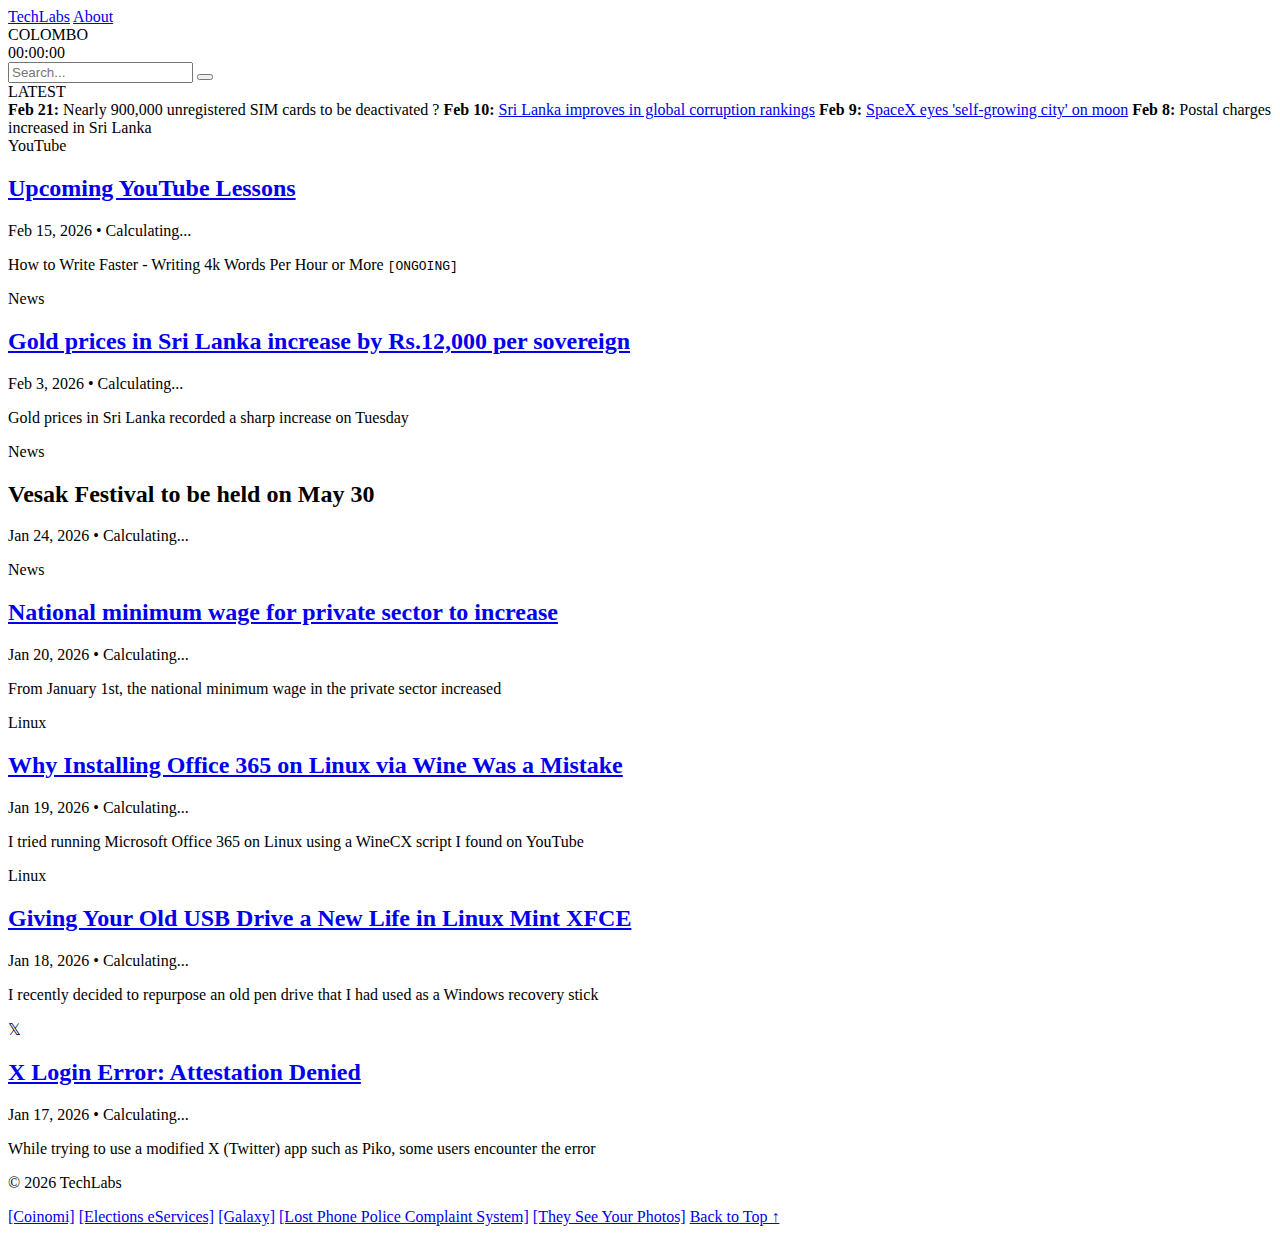
<file: index.html>
<!DOCTYPE html>
<html lang="en" data-theme="light">
<head>
    <meta charset="UTF-8"><meta name="viewport" content="width=device-width, initial-scale=1.0">
    <title>TechLabs | Home</title>
    <link rel="icon" href="favicon.png"><link rel="stylesheet" href="style.css">
</head>
<body>
    <header>
        <nav>
            <div class="nav-links">
    <a href="index.html" class="logo">Tech<span>Labs</span></a>
    <a href="about.html">About</a>
</div>
            <div class="nav-right">
    <div id="localClock" class="clock-widget">
    <div class="clock-header">
        <span class="pulse"></span>
        <span class="clock-label">COLOMBO</span>
    </div>
    <span id="clockTime">00:00:00</span>
</div>
    
    <input type="text" id="searchInput" placeholder="Search...">
    <button id="themeToggle" title="Toggle Dark Mode"></button>
</div>
        </nav>
    </header>
    <main>
        <div class="news-ticker">
            <div class="ticker-label">LATEST</div>
            <div class="ticker-wrapper"><div class="ticker-content" id="tickerContent">
                <span class="ticker-item"><strong>Feb 21:</strong> Nearly 900,000 unregistered SIM cards to be deactivated ?</span>
                <span class="ticker-item"><strong>Feb 10:</strong> <a href="posts/srilanka.html">Sri Lanka improves in global corruption rankings</a></span>
                <span class="ticker-item"><strong>Feb 9:</strong> <a href="posts/spacex.html">SpaceX eyes 'self-growing city' on moon</a></span>
                <span class="ticker-item"><strong>Feb 8:</strong> Postal charges increased in Sri Lanka</span>
            </div></div>
        </div>
        <div class="feed">
            <article class="post-card">
                <span class="category">YouTube</span>
                <h2><a href="posts/youtube.html">Upcoming YouTube Lessons</a></h2>
                <div class="post-meta">
                <time>Feb 15, 2026</time>
                    <span class="dot">•</span> 
        <span class="reading-time">Calculating...</span>
    </div>
                <p class="post-summary">How to Write Faster - Writing 4k Words Per Hour or More <tt>[ONGOING]</tt></p>
            </article>
            <article class="post-card">
                <span class="category">News</span>
                <h2><a href="posts/gold.html">Gold prices in Sri Lanka increase by Rs.12,000 per sovereign</a></h2>
                <div class="post-meta">
                <time>Feb 3, 2026</time>
                    <span class="dot">•</span> 
        <span class="reading-time">Calculating...</span>
    </div>
                <p class="post-summary">Gold prices in Sri Lanka recorded a sharp increase on Tuesday</p>
            </article>
            <article class="post-card">
                <span class="category">News</span>
                <h2>Vesak Festival to be held on May 30</h2>
                <div class="post-meta">
                <time>Jan 24, 2026</time>
                    <span class="dot">•</span> 
        <span class="reading-time">Calculating...</span>
    </div>
                <p class="post-summary"></p>
            </article>
            <article class="post-card">
                <span class="category">News</span>
                <h2><a href="posts/national.html">National minimum wage for private sector to increase</a></h2>
                <div class="post-meta">
                <time>Jan 20, 2026</time>
                <span class="dot">•</span> 
                <span class="reading-time">Calculating...</span>
                </div>
                <p class="post-summary">From January 1st, the national minimum wage in the private sector increased</p>
            </article>
            <article class="post-card">
                <span class="category">Linux</span>
                <h2><a href="posts/office365.html">Why Installing Office 365 on Linux via Wine Was a Mistake</a></h2>
                <div class="post-meta">
                <time>Jan 19, 2026</time>
                    <span class="dot">•</span> 
        <span class="reading-time">Calculating...</span>
    </div>
                <p class="post-summary">I tried running Microsoft Office 365 on Linux using a WineCX script I found on YouTube</p>
            </article>
                        <article class="post-card">
                <span class="category">Linux</span>
                <h2><a href="posts/pen.html">Giving Your Old USB Drive a New Life in Linux Mint XFCE</a></h2>
                <div class="post-meta">
                <time>Jan 18, 2026</time>
                    <span class="dot">•</span> 
        <span class="reading-time">Calculating...</span>
    </div>
                <p class="post-summary">I recently decided to repurpose an old pen drive that I had used as a Windows recovery stick</p>
            </article>
            <article class="post-card">
                <span class="category">𝕏</span>
                <h2><a href="posts/x.html">X Login Error: Attestation Denied</a></h2>
                <div class="post-meta">
                <time>Jan 17, 2026</time>
                    <span class="dot">•</span> 
        <span class="reading-time">Calculating...</span>
    </div>
                <p class="post-summary">While trying to use a modified X (Twitter) app such as Piko, some users encounter the error</p>
            </article>
        </div>
    </main>
    <footer>
    <div class="footer-content">
        <p>&copy; 2026 TechLabs</p>
        <div class="footer-links">
            <a href="posts/coinomi.html">[Coinomi]</a>
            <a href="https://eservices.elections.gov.lk/pages/myVoterRegistrationSearch.aspx">[Elections eServices]</a>
            <a href="posts/galaxy.html">[Galaxy]</a>
            <a href="https://ineed.police.lk/Public/lodgecomplaintsn">[Lost Phone Police Complaint System]</a>
            <a href="https://theyseeyourphotos.com/">[They See Your Photos]</a>
            <a href="#top" id="backToTop">Back to Top ↑</a>
        </div>
    </div>
</footer>
    <script src="script.js"></script>
</body>
</html>
</file>
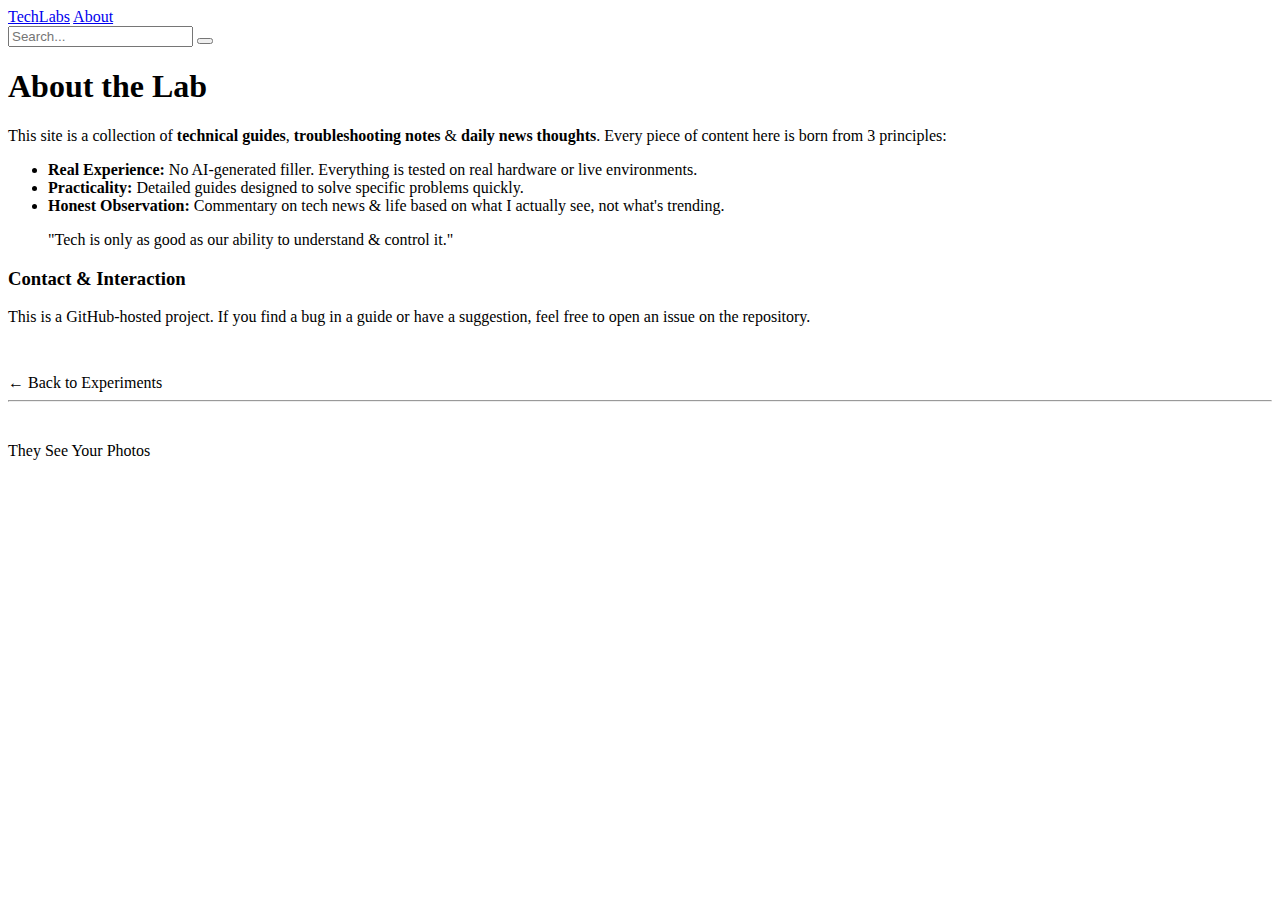
<file: about.html>
<!DOCTYPE html>
<html lang="en" data-theme="light">
<head>
    <meta charset="UTF-8">
    <meta name="viewport" content="width=device-width, initial-scale=1.0">
    <title>About | TechLabs</title>
    <link rel="icon" type="image/png" href="favicon.png">
    <link rel="stylesheet" href="style.css">
</head>
<body>
    <header>
        <nav>
    <div class="nav-links">
    <a href="index.html" class="logo">Tech<span>Labs</span></a>
    <a href="about.html">About</a>
</div>
    <div class="nav-right">
        <input type="text" id="searchInput" placeholder="Search...">
        <button id="themeToggle" title="Toggle Dark Mode"></button>
    </div>
</nav>
    </header>

    <main class="content-wrapper post-body">
        <h1>About the Lab</h1>
        <p>This site is a collection of <strong>technical guides</strong>, <strong>troubleshooting notes</strong> & <strong>daily news thoughts</strong>. Every piece of content here is born from 3 principles:</p>
        
        <ul>
            <li><strong>Real Experience:</strong> No AI-generated filler. Everything is tested on real hardware or live environments.</li>
            <li><strong>Practicality:</strong> Detailed guides designed to solve specific problems quickly.</li>
            <li><strong>Honest Observation:</strong> Commentary on tech news & life based on what I actually see, not what's trending.</li>
        </ul>

        <blockquote>
            "Tech is only as good as our ability to understand & control it."
        </blockquote>

        <h3>Contact & Interaction</h3>
        <p>This is a GitHub-hosted project. If you find a bug in a guide or have a suggestion, feel free to open an issue on the repository.</p>
        
        <a href="index.html" style="display:inline-block; margin-top: 2rem; color: var(--accent); text-decoration: none;">← Back to Experiments</a>
        <hr>
        <a href="https://theyseeyourphotos.com/" style="display:inline-block; margin-top: 2rem; color: var(--accent); text-decoration: none;">They See Your Photos</a>
    </main>

    <script src="script.js"></script>
</body>
</html>
</file>
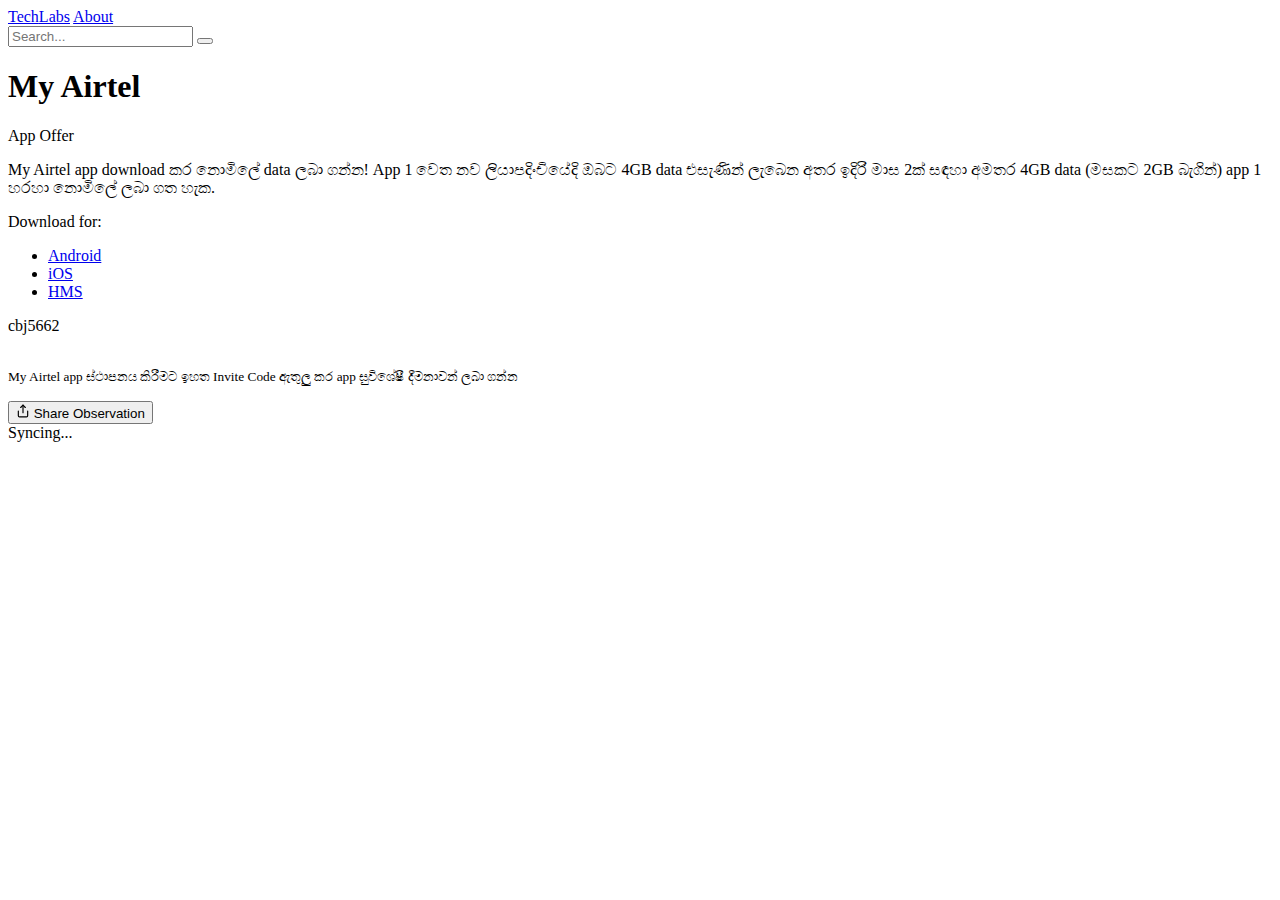
<file: posts/airtel.html>
<!DOCTYPE html>
<html lang="en" data-theme="light">
<head>
    <meta charset="UTF-8"><meta name="viewport" content="width=device-width, initial-scale=1.0">
    <title>My Airtel</title>
    <link rel="icon" href="../favicon.png"><link rel="stylesheet" href="../style.css">
</head>
<body>
    <header>
        <nav>
            <div class="nav-links">
                <a href="../index.html" class="logo">Tech<span>Labs</span></a>
                <a href="../about.html">About</a>
            </div>
            <div class="nav-right"><input type="text" id="searchInput" placeholder="Search...">
                <button id="themeToggle" title="Toggle Dark Mode"></button></div>
        </nav>
    </header>
    <main class="content-wrapper">
    <article class="post-content">
        <h1>My Airtel</h1>
        <p class="post-meta">
            <span class="category">App Offer</span>
        </p>

        <p>My Airtel app download කර නොමිලේ data ලබා ගන්න! App 1 වෙත නව ලියාපදිංචියේදි ඔබට 4GB data එසැණින් ලැබෙන අතර ඉදිරි මාස 2ක් සඳහා අමතර 4GB data (මසකට 2GB බැගින්) app 1 හරහා නොමිලේ ලබා ගත හැක.</p>

        <div class="referral-box">

    <p>Download for:</p>
            <ul><li><a href="https://play.google.com/store/apps/details?id=com.tsdc.selfcare">Android</a></li>
            <li><a href="https://apps.apple.com/us/app/my-airtel/id1028593633">iOS</a></li>
            <li><a href="https://appgallery.huawei.com/#/app/C103160827">HMS</a></li></ul>
    <div class="promo-code" id="copyCode" title="Click to copy" style="cursor: pointer;">
    cbj5662
</div>
<span id="copyStatus" style="display: block; font-size: 0.7rem; color: var(--accent); height: 1em; margin-top: 5px;"></span>
    <p><small>My Airtel app ස්ථාපනය කිරීමට ඉහත Invite Code ඇතුලු කර app සුවිශේෂී දීමනාවන් ලබා ගන්න</small></p>
</div>

        <button id="shareBtn" class="share-button">
            <svg xmlns="http://www.w3.org/2000/svg" width="14" height="14" viewBox="0 0 24 24" fill="none" stroke="currentColor" stroke-width="2" stroke-linecap="round" stroke-linejoin="round"><path d="M4 12v8a2 2 0 0 0 2 2h12a2 2 0 0 0 2-2v-8"></path><polyline points="16 6 12 2 8 6"></polyline><line x1="12" y1="2" x2="12" y2="15"></line></svg>
            Share Observation
        </button>

        <div class="post-footer">
            <span id="lastUpdated">Syncing...</span>
        </div>
    </article>
</main>
    <script src="../script.js"></script>
</body>
</html>
</file>
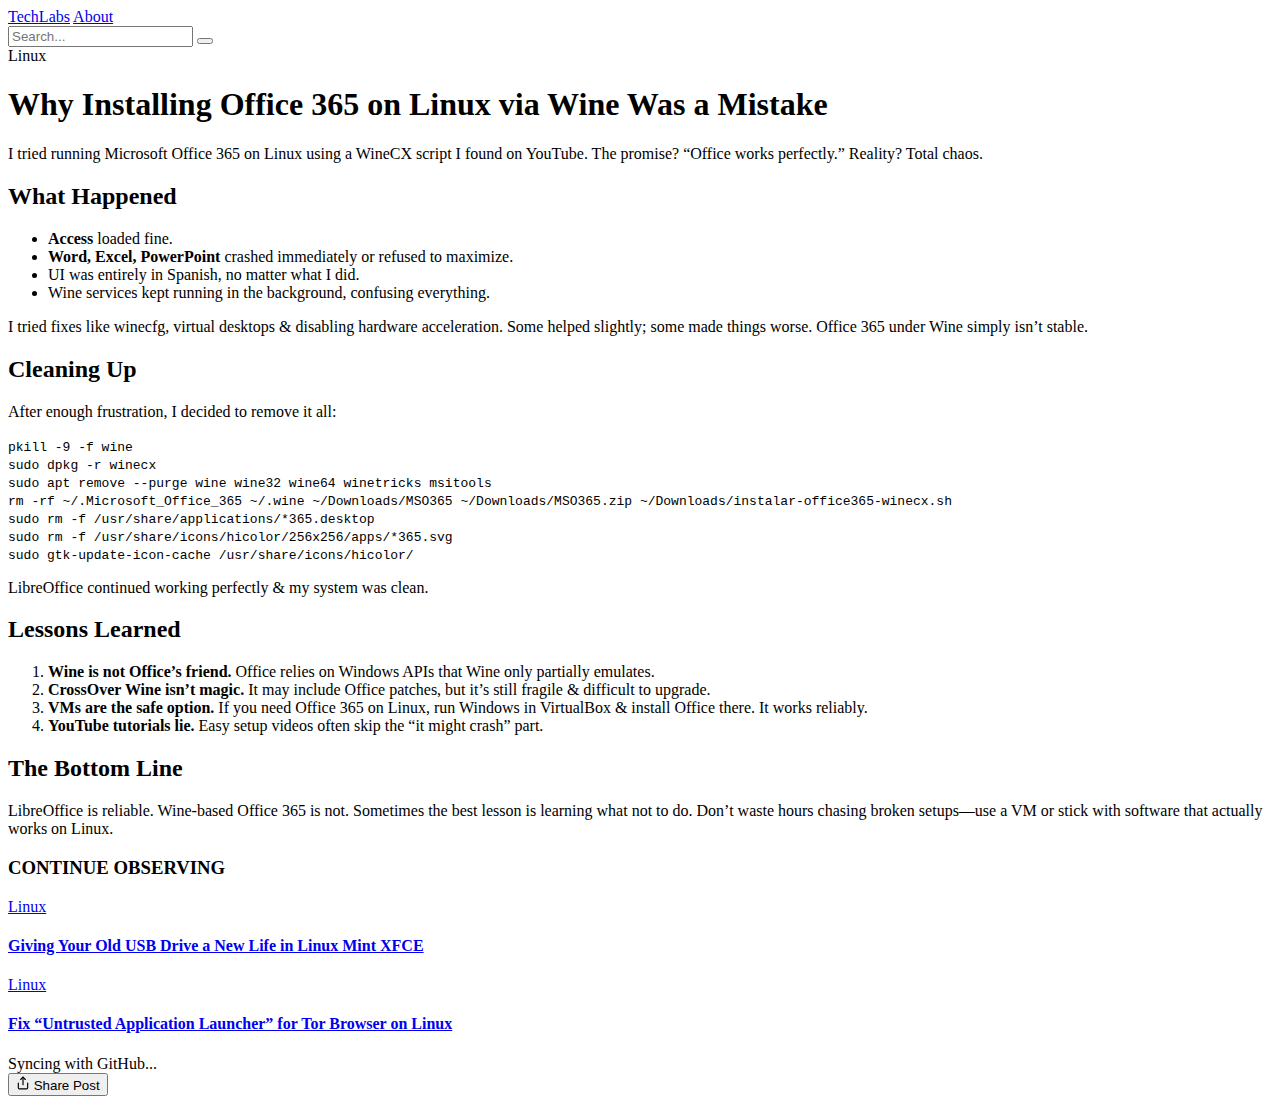
<file: posts/office365.html>
<!DOCTYPE html>
<html lang="en" data-theme="light">
<head>
    <meta charset="UTF-8"><meta name="viewport" content="width=device-width, initial-scale=1.0">
    <title>Why Installing Office 365 on Linux via Wine Was a Mistake</title>
    <link rel="icon" href="../favicon.png"><link rel="stylesheet" href="../style.css">
</head>
<body>
    <header>
        <nav>
            <div class="nav-links">
                <a href="../index.html" class="logo">Tech<span>Labs</span></a>
                <a href="../about.html">About</a>
            </div>
            <div class="nav-right"><input type="text" id="searchInput" placeholder="Search...">
                <button id="themeToggle" title="Toggle Dark Mode"></button></div>
        </nav>
    </header>
    <article class="content-wrapper post-body">
        <span class="category">Linux</span>
        <h1>Why Installing Office 365 on Linux via Wine Was a Mistake</h1>
        <p>I tried running Microsoft Office 365 on Linux using a WineCX script I found on YouTube. The promise? “Office works perfectly.” Reality? Total chaos.</p>
        <h2>What Happened</h2>
        <ul><li><b>Access</b> loaded fine.</li>
        <li><b>Word, Excel, PowerPoint</b> crashed immediately or refused to maximize.</li>
        <li>UI was entirely in Spanish, no matter what I did.</li>
        <li>Wine services kept running in the background, confusing everything.</li></ul>
        <p>I tried fixes like winecfg, virtual desktops & disabling hardware acceleration. Some helped slightly; some made things worse. Office 365 under Wine simply isn’t stable.</p>
        <h2>Cleaning Up</h2>
        <p>After enough frustration, I decided to remove it all:</p>
        <code>pkill -9 -f wine<br>
sudo dpkg -r winecx<br>
sudo apt remove --purge wine wine32 wine64 winetricks msitools<br>
rm -rf ~/.Microsoft_Office_365 ~/.wine ~/Downloads/MSO365 ~/Downloads/MSO365.zip ~/Downloads/instalar-office365-winecx.sh<br>
sudo rm -f /usr/share/applications/*365.desktop<br>
sudo rm -f /usr/share/icons/hicolor/256x256/apps/*365.svg<br>
sudo gtk-update-icon-cache /usr/share/icons/hicolor/</code>
        <p>LibreOffice continued working perfectly & my system was clean.</p>
        <h2>Lessons Learned</h2>
        <ol><li><b>Wine is not Office’s friend.</b> Office relies on Windows APIs that Wine only partially emulates.</li>
        <li><b>CrossOver Wine isn’t magic.</b> It may include Office patches, but it’s still fragile & difficult to upgrade.</li>
        <li><b>VMs are the safe option.</b> If you need Office 365 on Linux, run Windows in VirtualBox & install Office there. It works reliably.</li>
        <li><b>YouTube tutorials lie.</b> Easy setup videos often skip the “it might crash” part.</li></ol>
        <h2>The Bottom Line</h2>
        <p>LibreOffice is reliable. Wine-based Office 365 is not. Sometimes the best lesson is learning what not to do. Don’t waste hours chasing broken setups—use a VM or stick with software that actually works on Linux.</p>
                <section class="related-posts">
    <h3 class="related-title">CONTINUE OBSERVING</h3>
    <div class="related-grid">
        <a href="pen.html" class="related-card">
            <span class="category">Linux</span>
            <h4>Giving Your Old USB Drive a New Life in Linux Mint XFCE</h4>
        </a>

        <a href="tor.html" class="related-card">
            <span class="category">Linux</span>
            <h4>Fix “Untrusted Application Launcher” for Tor Browser on Linux</h4>
        </a>
    </div>
</section>
        <div class="post-footer">
    <span id="lastUpdated">Syncing with GitHub...</span>
</div>
        <button id="shareBtn" class="share-button">
    <svg xmlns="http://www.w3.org/2000/svg" width="14" height="14" viewBox="0 0 24 24" fill="none" stroke="currentColor" stroke-width="2" stroke-linecap="round" stroke-linejoin="round"><path d="M4 12v8a2 2 0 0 0 2 2h12a2 2 0 0 0 2-2v-8"></path><polyline points="16 6 12 2 8 6"></polyline><line x1="12" y1="2" x2="12" y2="15"></line></svg>
    Share Post
</button>
    </article>
    <script src="../script.js"></script>
</body>
</html>
</file>
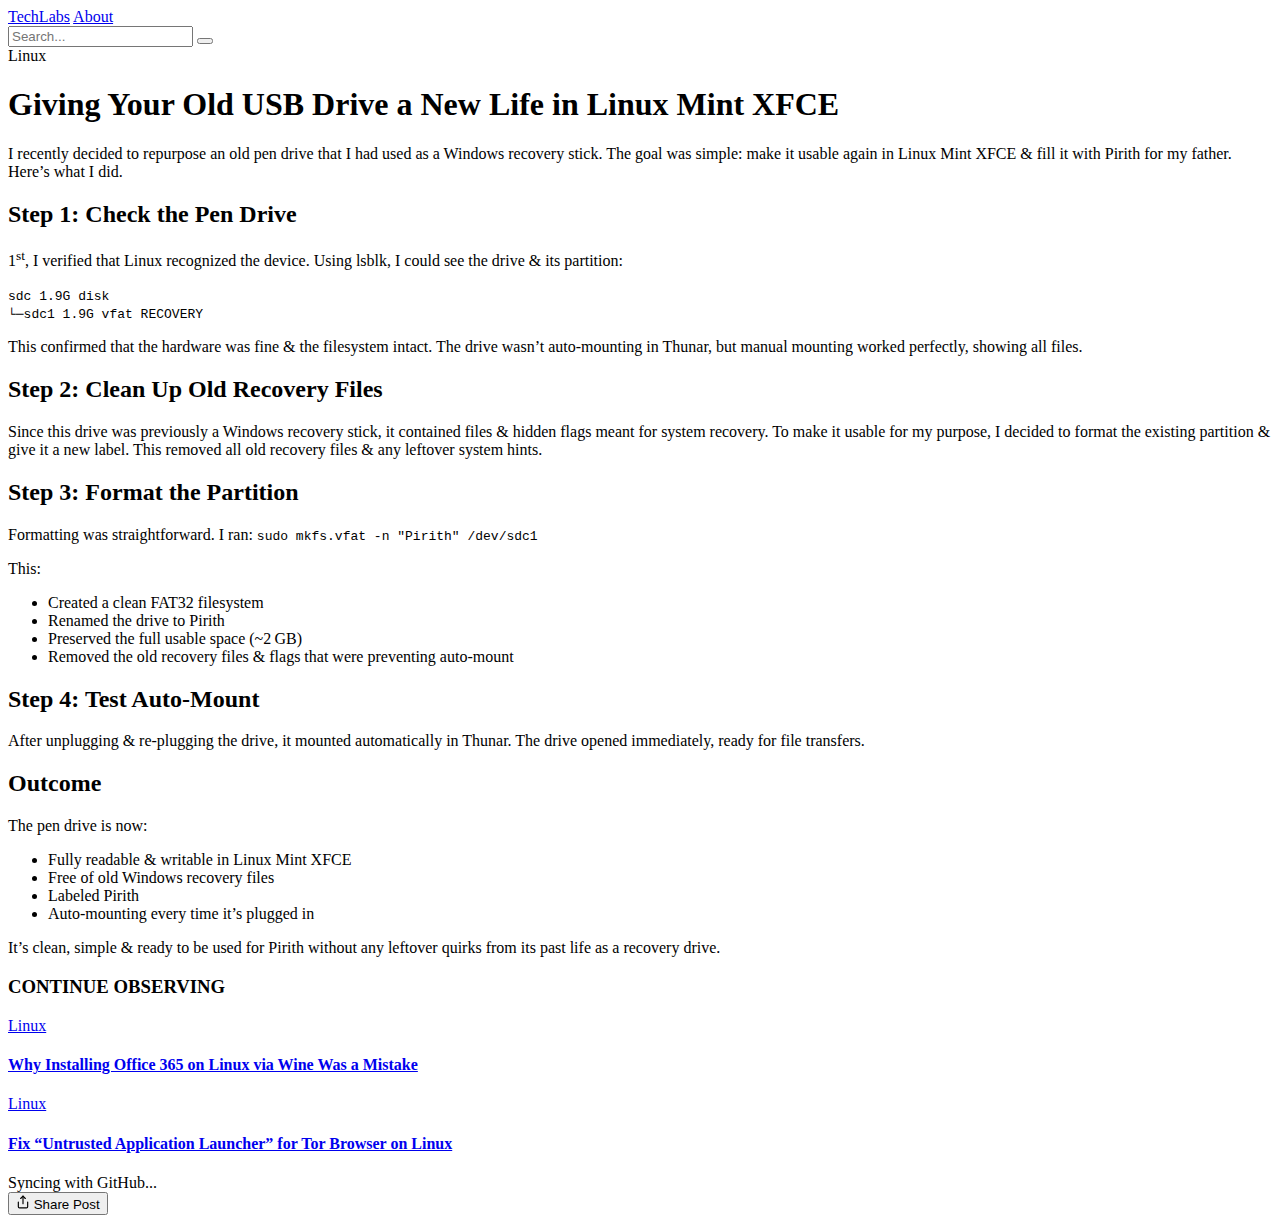
<file: posts/pen.html>
<!DOCTYPE html>
<html lang="en" data-theme="light">
<head>
    <meta charset="UTF-8"><meta name="viewport" content="width=device-width, initial-scale=1.0">
    <title>Giving Your Old USB Drive a New Life in Linux Mint XFCE</title>
    <link rel="icon" href="../favicon.png"><link rel="stylesheet" href="../style.css">
</head>
<body>
    <header>
        <nav>
            <div class="nav-links">
                <a href="../index.html" class="logo">Tech<span>Labs</span></a>
                <a href="../about.html">About</a>
            </div>
            <div class="nav-right"><input type="text" id="searchInput" placeholder="Search...">
                <button id="themeToggle" title="Toggle Dark Mode"></button></div>
        </nav>
    </header>
    <article class="content-wrapper post-body">
        <span class="category">Linux</span>
        <h1>Giving Your Old USB Drive a New Life in Linux Mint XFCE</h1>
        <p>I recently decided to repurpose an old pen drive that I had used as a Windows recovery stick. The goal was simple: make it usable again in Linux Mint XFCE & fill it with Pirith for my father. Here’s what I did.</p>
      <h2>Step 1: Check the Pen Drive</h2>
      <p>1<sup>st</sup>, I verified that Linux recognized the device. Using lsblk, I could see the drive & its partition:</p>
      <code>sdc      1.9G  disk<br>
└─sdc1   1.9G  vfat  RECOVERY</code>
      <p>This confirmed that the hardware was fine & the filesystem intact. The drive wasn’t auto-mounting in Thunar, but manual mounting worked perfectly, showing all files.</p>
      <h2>Step 2: Clean Up Old Recovery Files</h2>
      <p>Since this drive was previously a Windows recovery stick, it contained files & hidden flags meant for system recovery. To make it usable for my purpose, I decided to format the existing partition & give it a new label. This removed all old recovery files & any leftover system hints.</p>
      <h2>Step 3: Format the Partition</h2>
      <p>Formatting was straightforward. I ran: <code>sudo mkfs.vfat -n "Pirith" /dev/sdc1</code></p>
      <p>This:</p>
      <ul><li>Created a clean FAT32 filesystem</li>
      <li>Renamed the drive to Pirith</li>
      <li>Preserved the full usable space (~2 GB)</li>
      <li>Removed the old recovery files & flags that were preventing auto-mount</li></ul>
      <h2>Step 4: Test Auto-Mount</h2>
      <p>After unplugging & re-plugging the drive, it mounted automatically in Thunar. The drive opened immediately, ready for file transfers.</p>
      <h2>Outcome</h2>
      <p>The pen drive is now:</p>
      <ul><li>Fully readable & writable in Linux Mint XFCE</li>
      <li>Free of old Windows recovery files</li>
      <li>Labeled Pirith</li>
      <li>Auto-mounting every time it’s plugged in</li></ul>
      <p>It’s clean, simple & ready to be used for Pirith without any leftover quirks from its past life as a recovery drive.</p>
        <section class="related-posts">
    <h3 class="related-title">CONTINUE OBSERVING</h3>
    <div class="related-grid">
        <a href="office365.html" class="related-card">
            <span class="category">Linux</span>
            <h4>Why Installing Office 365 on Linux via Wine Was a Mistake</h4>
        </a>

        <a href="tor.html" class="related-card">
            <span class="category">Linux</span>
            <h4>Fix “Untrusted Application Launcher” for Tor Browser on Linux</h4>
        </a>
    </div>
</section>
        <div class="post-footer">
    <span id="lastUpdated">Syncing with GitHub...</span>
</div>
        <button id="shareBtn" class="share-button">
    <svg xmlns="http://www.w3.org/2000/svg" width="14" height="14" viewBox="0 0 24 24" fill="none" stroke="currentColor" stroke-width="2" stroke-linecap="round" stroke-linejoin="round"><path d="M4 12v8a2 2 0 0 0 2 2h12a2 2 0 0 0 2-2v-8"></path><polyline points="16 6 12 2 8 6"></polyline><line x1="12" y1="2" x2="12" y2="15"></line></svg>
    Share Post
</button>
    </article>
    <script src="../script.js"></script>
</body>
</html>
</file>
<file: style.css>

</file>
